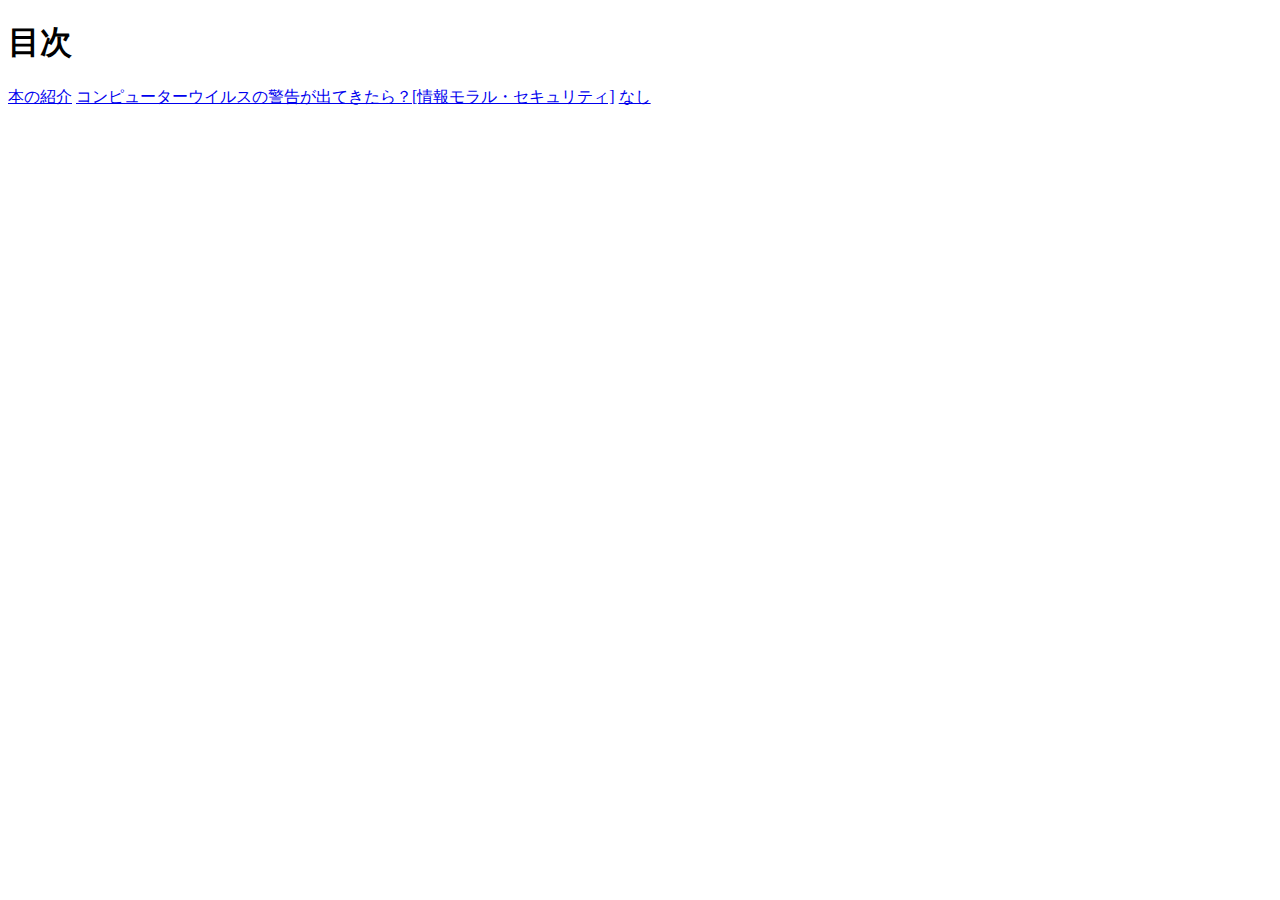
<file: mokuji.html>
<!DOCTYPE html>
<html lang="ja">
<head>
    <meta charset="UTF-8">
    <meta name="viewport" content="width=device-width, initial-scale=1.0">
    <title>サンプルウェブサイト</title>
    <link rel="stylesheet" href="book.css">
</head>

<body>
	<h1>目次</h1>
	<a href="book.html">本の紹介</a>
	<a href="index.html">コンピューターウイルスの警告が出てきたら？[情報モラル・セキュリティ]</a>
	<a href="https://www.pref.saitama.lg.jp/images/159118/_mg_1537.jpg">なし</a>
</body>
</file>
<file: book.css>
.ameku{
    height: 350px;
    width: 250px;
}

.nazo{
    height: 350px;
    width: 250px;
}
.yuurei{
    height: 330px;
    width: 250px;
}
.kaitou{
    height: 350px;
    width: 250px;
}
.KZ{
    height: 350px;
    width: 250px;
}
.gin{
    height: 350px;
    width: 230px;
}
.nas{
    hieght: 350px;
    width: 250px;
}
.kemono{
    hieght: 350px;
    width: 250px;
}
.hon{
    hieght: 350px;
    width: 250px;
}
.saji{
    hieght: 350px;
    width: 250px;
}
.piano{
     hieght: 350px;
    width: 250px;
}
</file>
